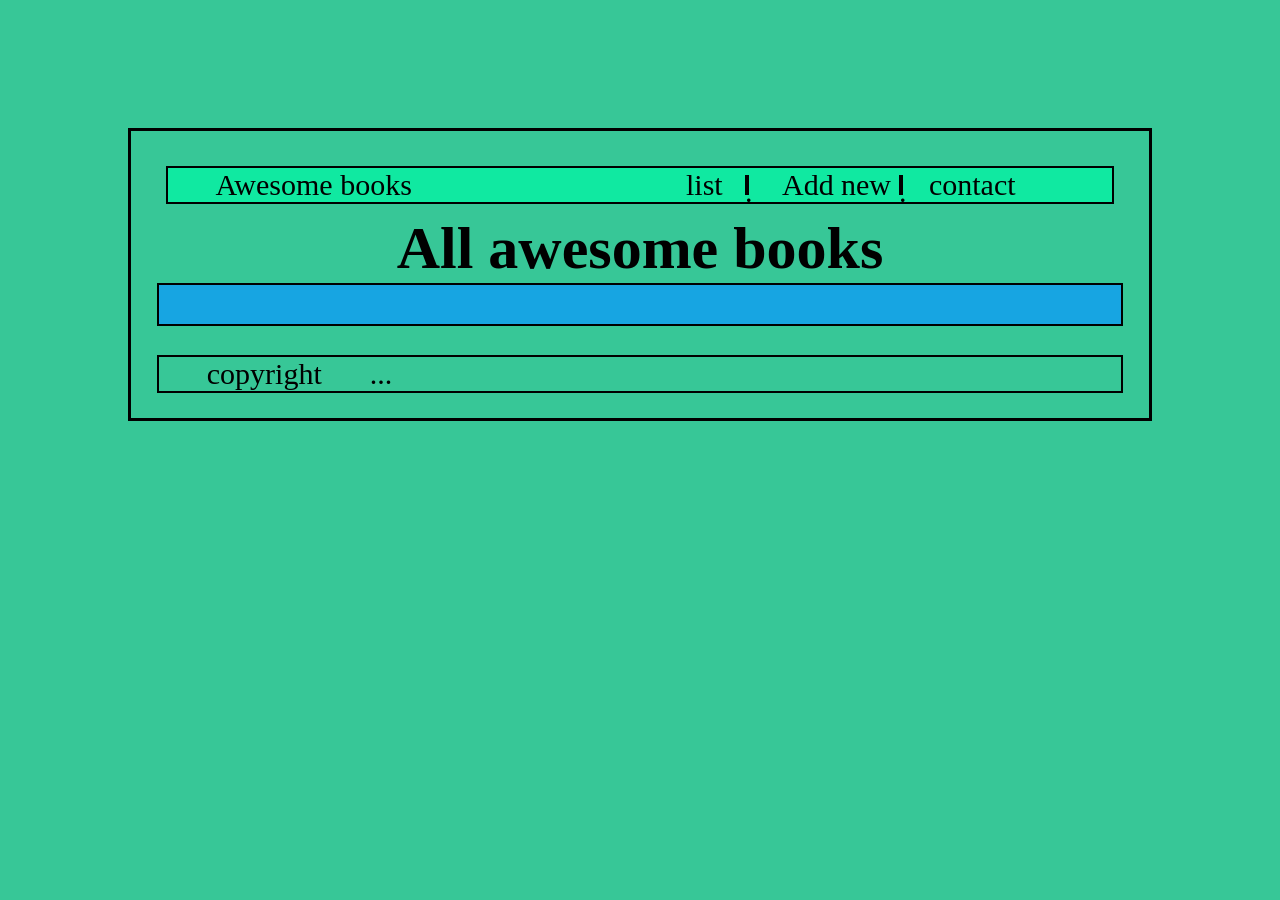
<file: index.html>
<!DOCTYPE html>
<html lang="en">

<head>
    <meta charset="UTF-8" />
    <meta http-equiv="X-UA-Compatible" content="IE=edge" />
    <meta name="viewport" content="width=device-width, initial-scale=1.0" />
    <link rel="stylesheet" href="index.css" />
    <title>Awesome Book</title>
</head>

<body>
    <div class="navi">
        <div class="logo">Awesome books</div>
        <div class="main-nav">
            <div class="list">list</div>
            <div class="verti-line-container">
                <div class="verti-line">.</div>
            </div>
            <div class="Add-new">
                <p class="pp">Add</p>
                <p class="pp">new</p>
            </div>
            <div class="verti-line-container">
                <div class="verti-line">.</div>
            </div>
            <div class="contact">contact</div>
        </div>
    </div>

    <div class="date-container">
        <div class="date"></div>
    </div>

    <!-- page 1 -->
    <div class="page1">
        <h1>All awesome books</h1>
        <div id="books"></div>
    </div>

    <!-- page 2 -->
    <div class="page2">
        <h1>Add a new Book </h1>
        <div id="input-container">
            <input type="text" id="inp-title" placeholder="Title" /><br /><br />
            <input type="text" id="inp-author" placeholder="Author" /><br /><br />
            <button type="submit" id="add-btn">Add</button>
        </div>
    </div>

    <!-- page 3 -->
    <div class="page3">
        <div class="article-con">
            <div class="dot">.</div>
            <article>
                <h2>contact infomation</h2>
                <div class="paragraghs">
                    <p>Do have any questions or you want to say "Hello"?</p>
                    <p>You can reach out to us!</p>
                </div>
                <ul>
                    <li>Our e-mail: mail@mail.com</li>
                    <li>Our phone number: 0043586534422</li>
                    <li>Our address: Streetname 22, 84503 City, Country</li>
                </ul>
            </article>
        </div>
    </div>

    <div class="copyright">
        <p class="right">copyright</p>
        <p class="right">...</p>
    </div>
    <script type="module" src="./modules/index.js"></script>
</body>

</html>
</file>
<file: index.css>
* {
    margin: 0;
    padding: 0;
}

body {
    margin: 10%;
    border: 3px solid;
    padding: 2%;
    background-color: rgb(55, 199, 151);
    font-size: 30px;
}

h1 {
    text-align: center;
}

#books {
    display: grid;
    border: 2px solid;
    padding: 2%;
    background-color: rgb(23, 165, 226);
}

.book {
    display: flex;
    flex-direction: row;
    align-items: center;
}

.titleAndBooks {
    flex: 1;
}

.rem-btn {
    flex: 1;
}

.line-container {
    display: flex;
    flex-direction: column;
    align-items: center;
    margin-top: 3%;
    margin-bottom: 3%;
}

.line {
    background-color: black;
    width: 10%;
    height: 3px;
    border-radius: 3px;
    color: white;
}

#input-container {
    display: flex;
    flex-direction: column;
    justify-items: center;
    margin-left: 32%;
    margin-right: 32%;
}

h2 {
    text-align: center;
    margin-bottom: 5%;
}

#add-btn {
    display: flex;
    flex-direction: row;
    align-self: flex-end;
}

.navi {
    display: flex;
    flex-direction: row;
    border: 2px solid;
    margin: 1%;
    align-items: center;
    background-color: rgb(16, 233, 161);
}

.logo {
    flex: 1;
    padding-left: 5%;
}

.main-nav {
    flex: 1;
    display: flex;
    flex-direction: row;
    align-items: center;
    background-color: rgb(16, 233, 161);
}

.Add-new {
    display: flex;
    flex-direction: row;
}

.pp {
    margin-left: 7%;
}

.list,
.Add-new,
.contact {
    margin-left: 5%;
}

.list:hover,
.Add-new:hover,
.contact:hover {
    color: blue;
    cursor: pointer;
}

.verti-line-container {
    margin-left: 5%;
}

.verti-line {
    background-color: black;
    width: 50%;
    height: 20px;
    margin: 50% 0;
}

.copyright {
    display: flex;
    flex-direction: row;
    border: 2px solid;
    margin-top: 3%;
}

.right {
    margin-left: 5%;
}

.page2,
.page3 {
    display: none;
}

.article-con {
    display: flex;
    flex-direction: row;
}

.dot {
    flex: 0.1 0.1 0;
    color: #fff;
}

article {
    flex: 1 1 0;
    display: flex;
    flex-direction: column;
    align-items: center;
}

.paragraphs {
    text-align: flex-start;
}

.date-container {
    display: flex;
    flex-direction: column;
    align-items: flex-end;
    background-color: rgb(0, 255, 170);
}

.book:nth-child(odd) {
    background: rgb(255, 132, 161)
}

#inp-title {
    height: 35px;
    font-size: 25px;
    margin-top: 10%;
}

#inp-author {
    height: 35px;
    font-size: 25px;
}

#add-btn {
    padding: 5% 10%;
}
</file>
